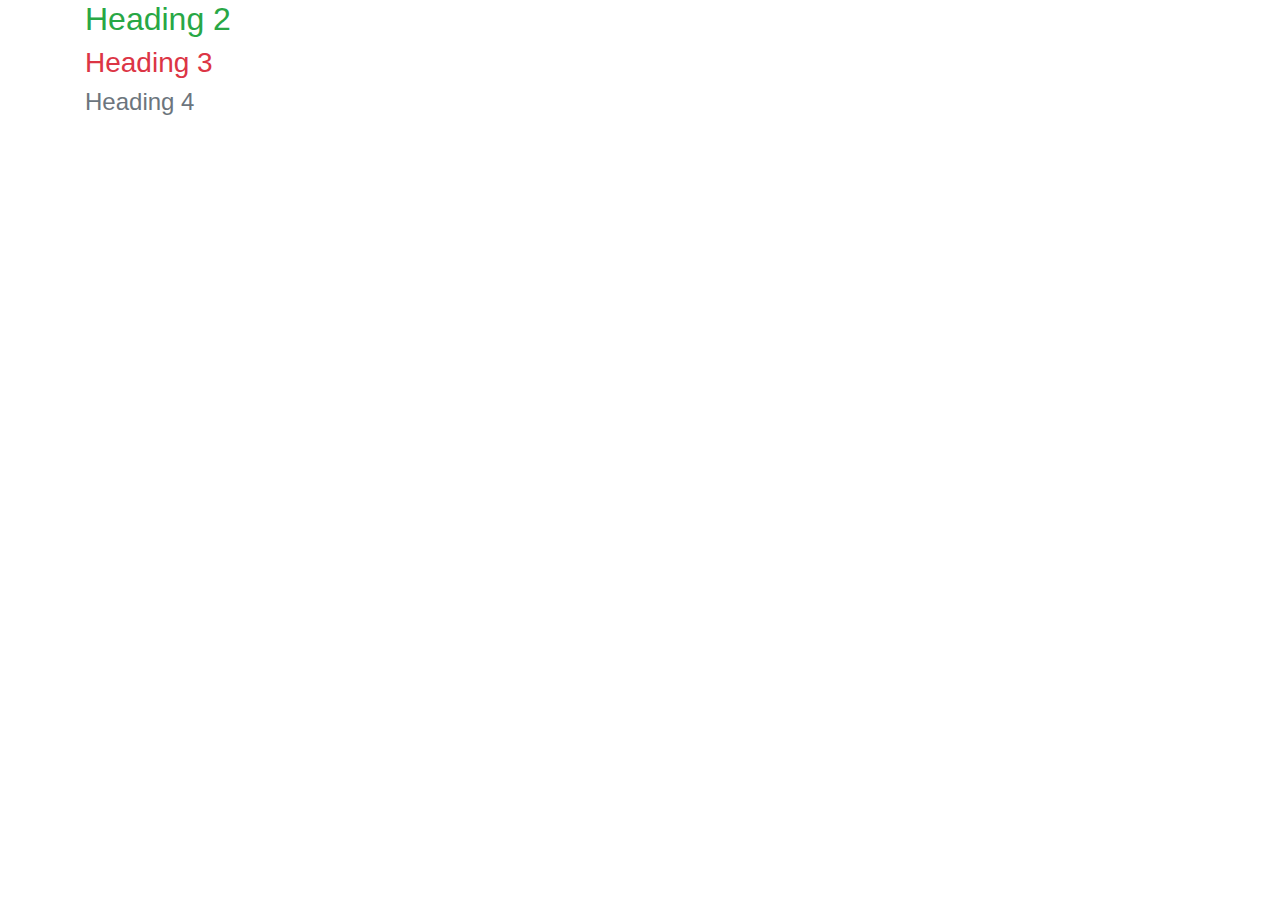
<file: fdp_bootstrap/index.html>
<!DOCTYPE html>
<html lang="en-US">
<head>
	<title>Boot strap app</title>
	<link rel="stylesheet"  href="bootstrap/css/bootstrap.min.css">
	<script src="bootstrap/js/bootstrap.min.js" type="text/javascript">
	</script>
</head>
<body>
	<div class="container">
<h2 class="text-success">Heading 2</h2>
<h3 class="text-danger">Heading 3</h3>
<h4 class="text-muted"> Heading 4<h4>
</div>
	</body>
	</html>
</file>
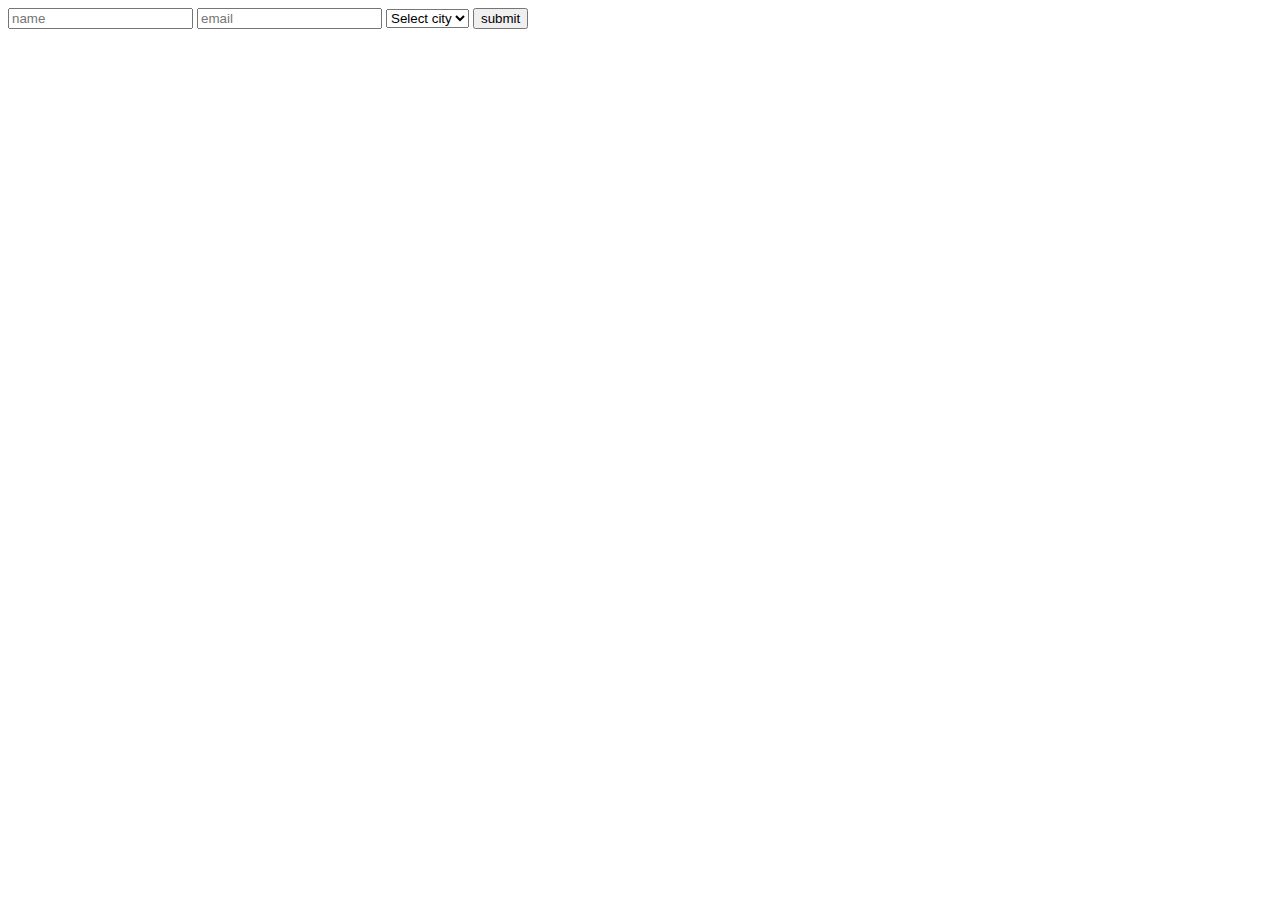
<file: sample1.html>
<!DOCTYPE html>

<html>
<head>
<title>
	First App
</title>
<link rel="icon" type="favicon" href="image/communications.svg"
</head>
<body>
	<form>
<input type="text"  placeholder="name" required>
<input type="email" placeholder="email" required>

<select>
	<option disabled selected>Select city</option>
	<option>Vijawada</option>
	<option>Guntur</option>
</select>
<input type="submit" value="submit">
<!--button type="submit">submit</button-->
</form>
</body>
</html>
</file>
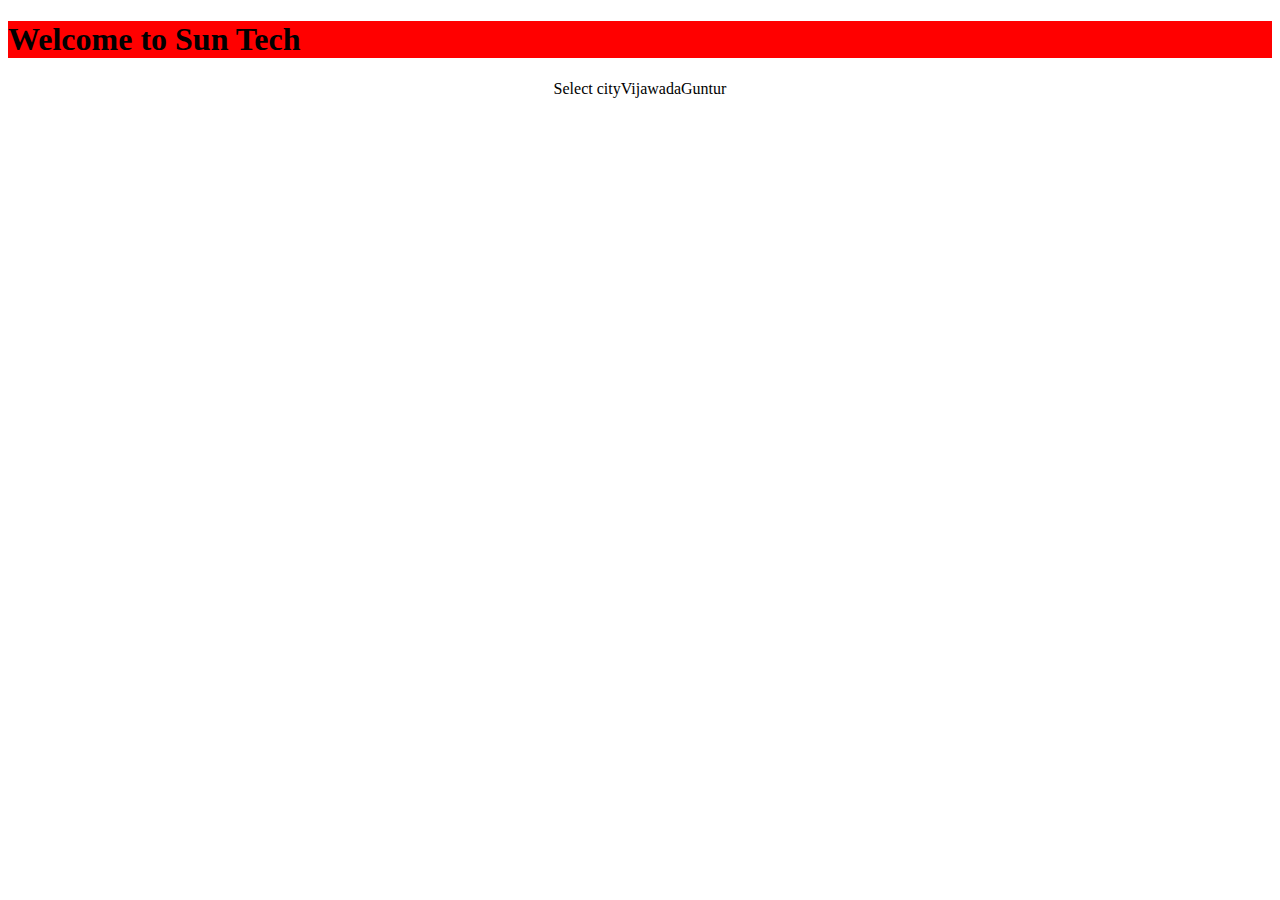
<file: sample2.html>
<!DOCTYPE html>

<html>
<head>
<title>
	Third App
</title>
<link rel="icon" type="favicon" href="image/communications.svg">
<link rel="stylesheet" type="text/css" href="css/style.css">
</head>
<body>
<h1>Welcome to Sun Tech</h1>
<section class="parent">
	<article class="child">Select city</article>
	<article class="child">Vijawada</article>
	<article class="child">Guntur</article>
</section>


</body>
</html>
</file>
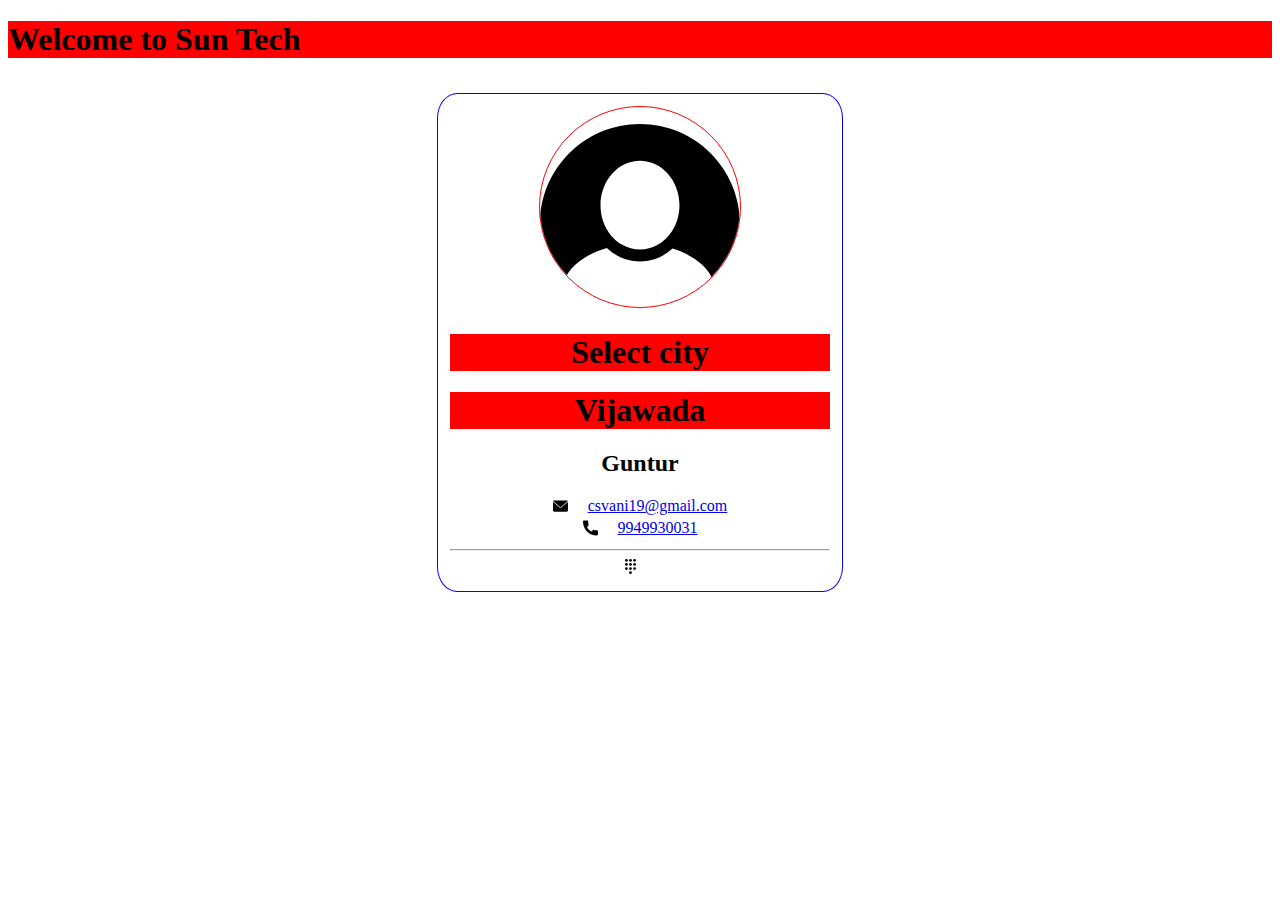
<file: sample3.html>
<!DOCTYPE html>

<html>
<head>
<title>
	Third App
</title>
<link rel="icon" type="favicon" href="image/communications.svg">
<link rel="stylesheet" type="text/css" href="css/style.css">
<meta name="viewport" content="width=device-width,initial-scale=1"/>
</head>
<body>
<h1>Welcome to Sun Tech</h1>
<section class="parent">
	<article id="child">
		<img src="image/social.svg" class="profile">
	<h1>Select city<h1>
	<h1>Vijawada</h1>
	<h2>Guntur</h2>
	<div style="display: inline-flex; ">
<img src="image/email.svg" class="contactsicon"><a href="mailto:csvani19@gmail.com" id='contact'>csvani19@gmail.com</a>
</div><br>
<div style="display: inline-flex; ">
<img src="image/phone.svg" class="contactsicon"><a href="tel: 9949930031" id="contact">9949930031</a>
</div>
<hr>
<a href="https://github.com/chiranjeevimathe/apsp-webreact" target="main"><img src="image/github.svg" class="contactsicon"></a>
	</article>
</section>


</body>
</html>
</file>
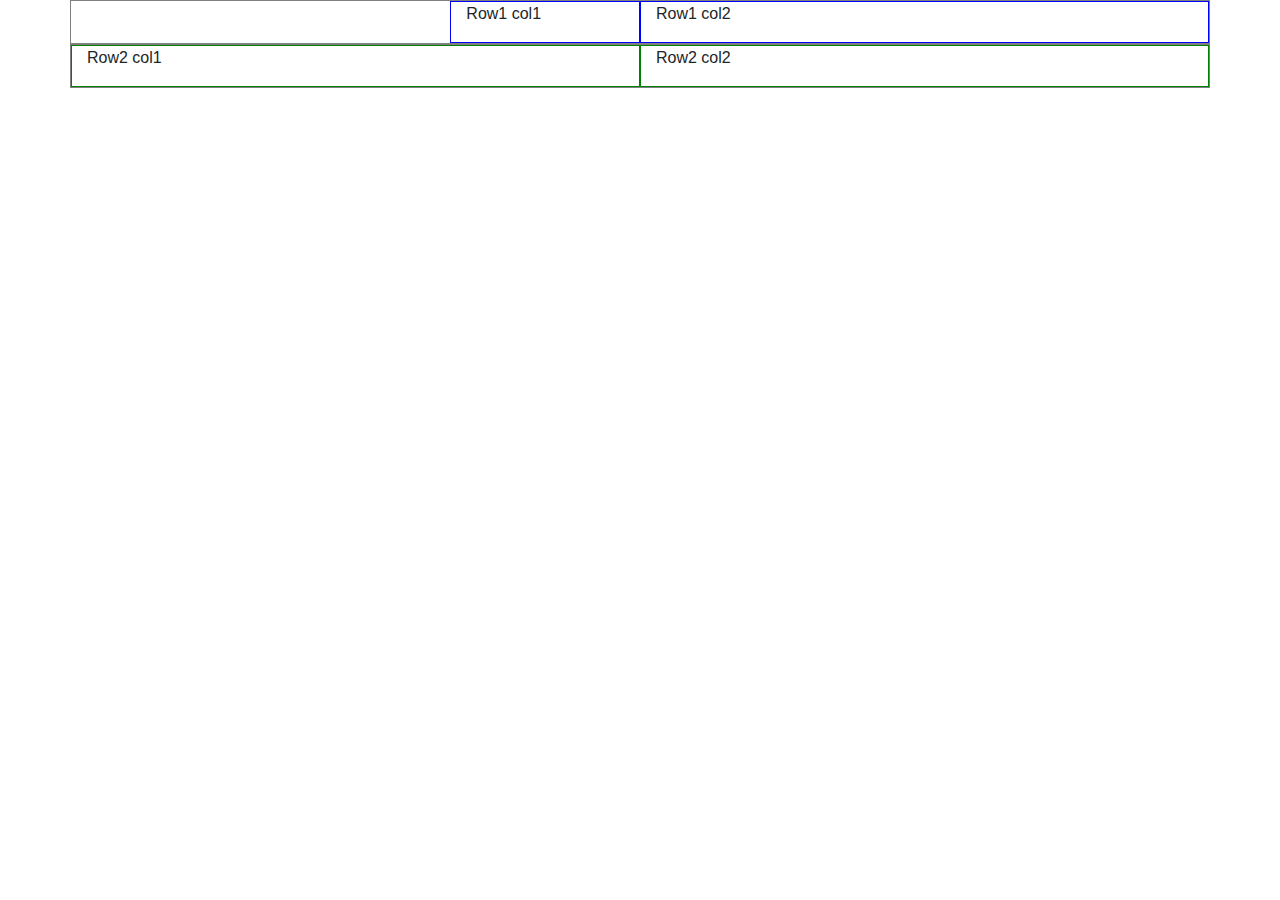
<file: fdp_bootstrap/index1.html>
<!DOCTYPE html>
<html lang="en-US">
<head>
	<title>Boot strap app</title>
	<link rel="stylesheet"  href="bootstrap/css/bootstrap.min.css">
	<script src="bootstrap/js/bootstrap.min.js" type="text/javascript">
	</script>
	<meta name="viewport" content="width=device-width, initial-scale=1">
</head>
<body>
	<div class="container">
<div class="row justify-content-end" style="border:1px solid gray">
	<div class="col-2" style="border:1px solid blue">
		<p>Row1 col1</p>
	</div>
	<div class="col-6" style="border:1px solid blue">
		<p>Row1 col2</p>
	</div>
</div>

	<div class="row" style="border:1px solid gray">
	<div class="col" style="border:1px solid green">
		<p>Row2 col1</p>
	</div>
	<div class="col" style="border:1px solid green">
		<p>Row2 col2</p>
	</div>
</div>
</div>
	</body>
	</html>
</file>
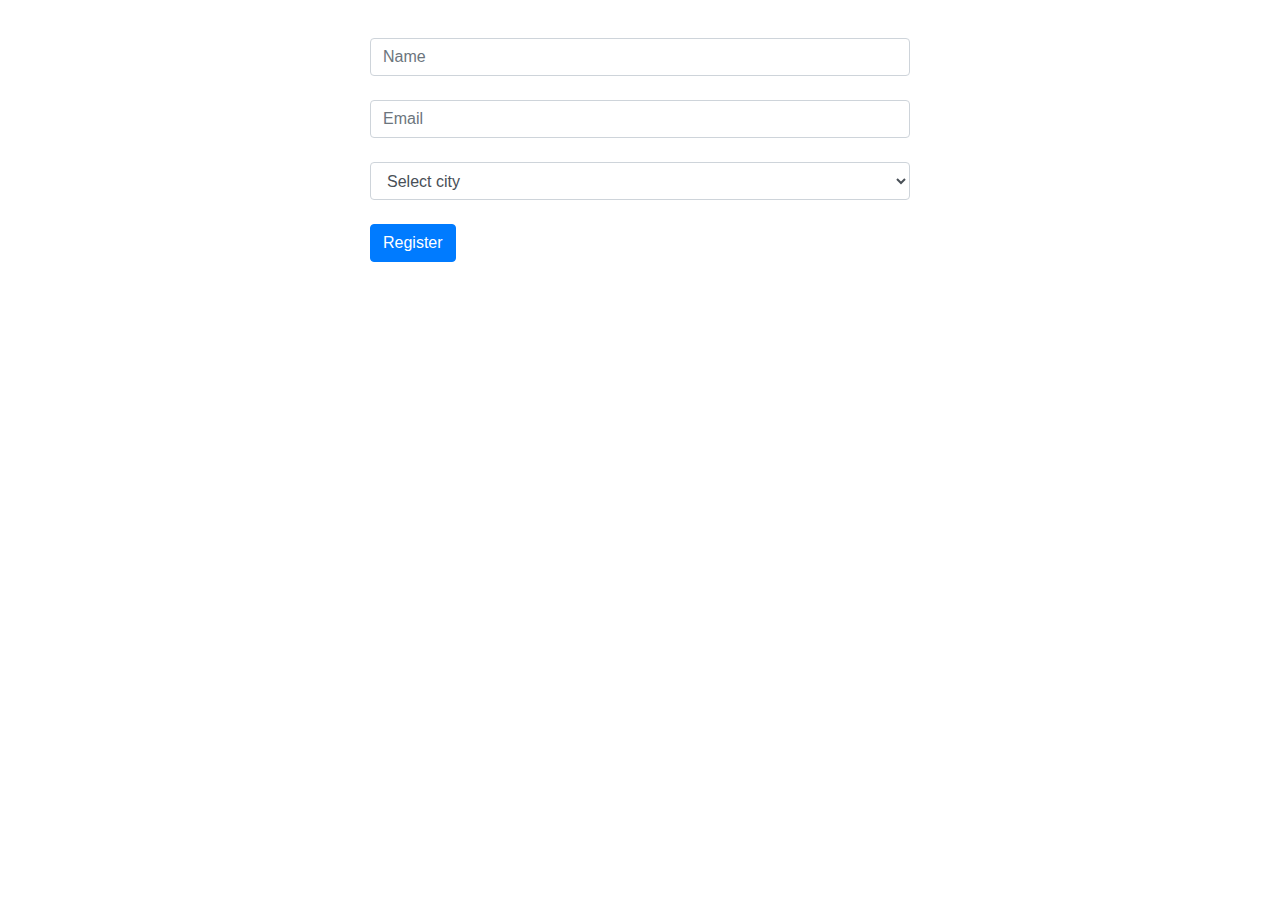
<file: fdp_bootstrap/index3.html>
<!DOCTYPE html>
<html lang="en-US">
<head>
	<title>Boot strap app</title>
	<link rel="stylesheet"  href="bootstrap/css/bootstrap.min.css">
	<script src="bootstrap/js/bootstrap.min.js" type="text/javascript">
	</script>
	<meta name="viewport" content="width=device-width, initial-scale=1">
</head>
<body>
<div class="container" style="margin-top:3%">
	<div class="row justify-content-center">
		<div class="col-md-8 col-lg-6 col-sm-12">
			<form method="post">
				<input type="text" class="form-control" placeholder="Name"><br>
				<input type="email" class="form-control" placeholder="Email">
				<br>
				<select class="form-control" required>
					<option value="" selected disabled>Select city</option>
					<option value="2">Guntur</option>
					<option value="4">Vijawada</option>
					<option value="4">
						Visaka
					</option>
				</select><br>
				<input type="submit" class="btn btn-primary" value="Register">
			</form>
		</div>
	</div>

</div>
	</body>
	</html>
</file>
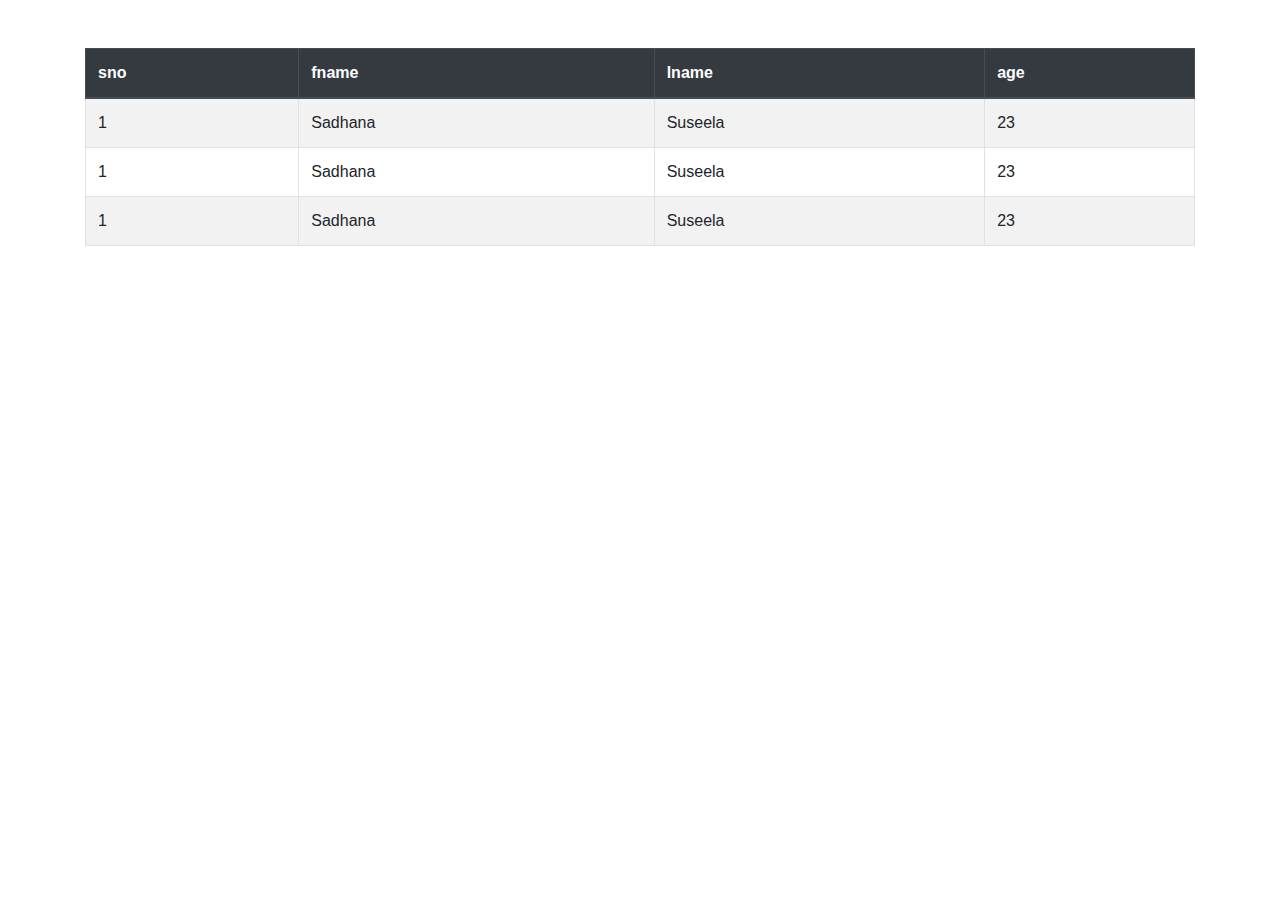
<file: fdp_bootstrap/table.html>
<!DOCTYPE html>
<html lang="en-US">
<head>
	<title>Boot strap app</title>
	<link rel="stylesheet"  href="bootstrap/css/bootstrap.min.css">
	<script src="bootstrap/js/bootstrap.min.js" type="text/javascript">
	</script>
	<meta name="viewport" content="width=device-width, initial-scale=1">
</head>
<body>
	<div class="container">
<table class="table table-bordered mt-5 table-striped table-hover" >
	<thead class="thead-dark">
		<tr>
			<th scope="col">sno</th>
			<th scope="col">fname</th>
			<th scope="col">lname</th>
			<th scope="col">age</th>
		</tr>
	</thead>
	<tbody>
		<tr>
			<td scope="row">1</td>
			<td>Sadhana</td>
			<td>Suseela</td>
			<td>23</td>
		</tr>
		<tr>
			<td scope="row">1</td>
			<td>Sadhana</td>
			<td>Suseela</td>
			<td>23</td>
		</tr>
		<tr>
			<td scope="row">1</td>
			<td>Sadhana</td>
			<td>Suseela</td>
			<td>23</td>
		</tr>
	</tbody>
	<tfoot>
		
	</tfoot>
</table>
</div>
	</body>
	</html>
</file>
<file: css/style.css>
.parent{
	display: flex;
	flex-direction: row;
	flex-wrap:wrap;
justify-content:center;
}
#child
{

width:30%;
border:1px solid blue;
padding:1%;
margin:1%;
box-shadow:3px 3px 4px -8px  #0f0;
text-align:center;
border-radius:5%;

}
#contact
{
	display: block;	
}
.contactsicon
{
display:inline;
width: 15px;
padding-right: 20px;
}
h1
{
	background: red;
}
.profile
{
width:200px;
border:1px solid #f00;
border-radius:70%;
}

@media only screen and (min-width:320px) and (max-width:480px)
{
.child
{
width:90%;
border:1px solid #000;
padding:1%;
margin:1%;
box-shadow:3px 3px 4px -8px  #000;
text-align:center;
border-radius:5%;
}
}
</file>
